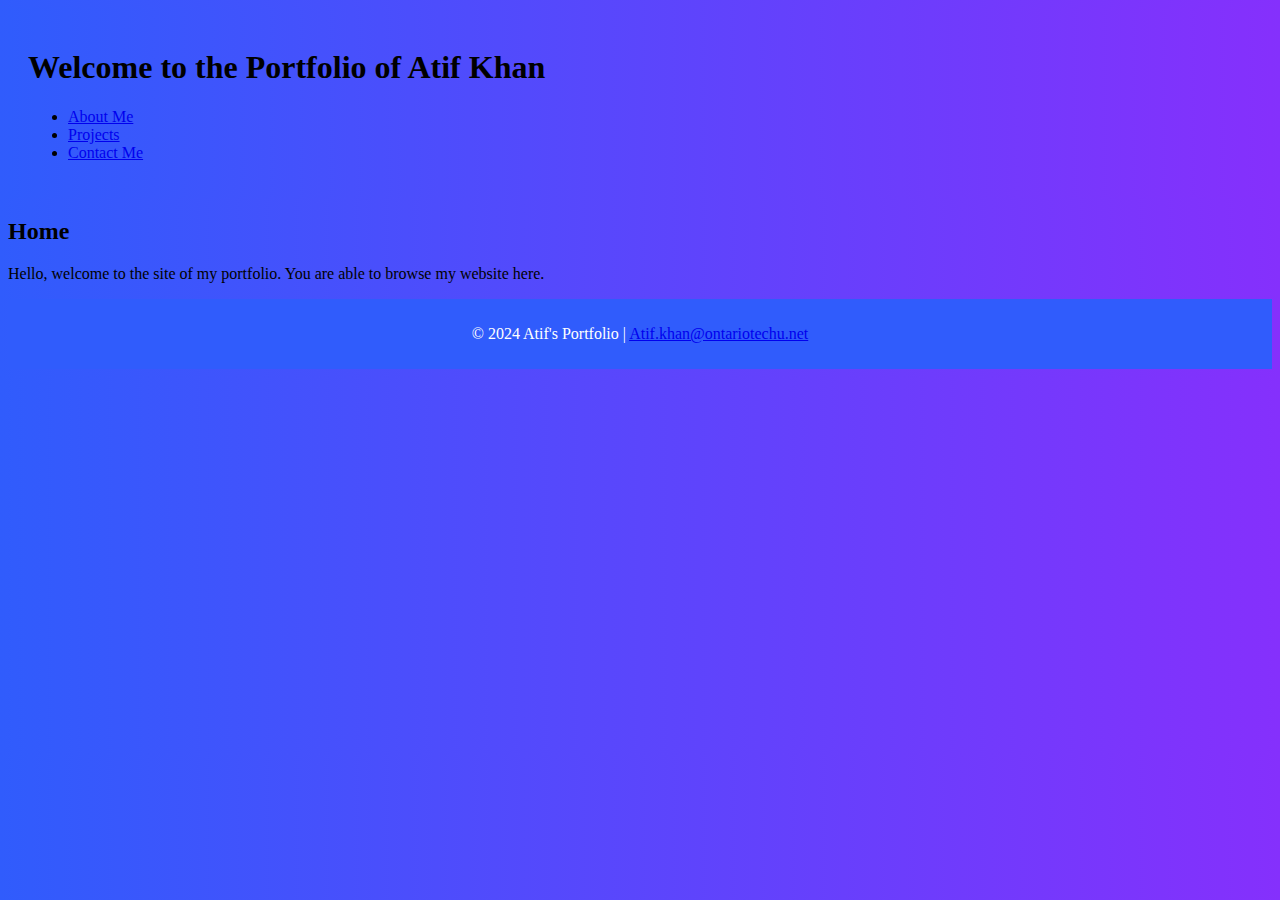
<file: index.html>
<!DOCTYPE html>
<html lang="en">
<head>
    <meta charset="UTF-8">
    <meta name="viewport" content="width=device-width, initial-scale=1.0">
    <title> Atif Khans Portfolio</title>
    <link rel="stylesheet" href="styles.css">
</head>
<body>
    <header>
        <h1>Welcome to the Portfolio of Atif Khan</h1>
        <nav>
            <ul>
                <li><a href="about.html">About Me</a></li>
                <li><a href="projects.html">Projects</a></li>
                <li><a href="contact.html">Contact Me</a></li>
            </ul>
        </nav>
    </header>
    <main>
        <h2>Home</h2>
        <p>Hello, welcome to the site of my portfolio. You are able to browse my website here.</p>
    </main>
    <footer>
        <p>&copy; 2024 Atif's Portfolio | <a href="mailto:Atif.khan@ontariotechu.net">Atif.khan@ontariotechu.net</a></p>
    </footer>
</body>
</html>
</file>
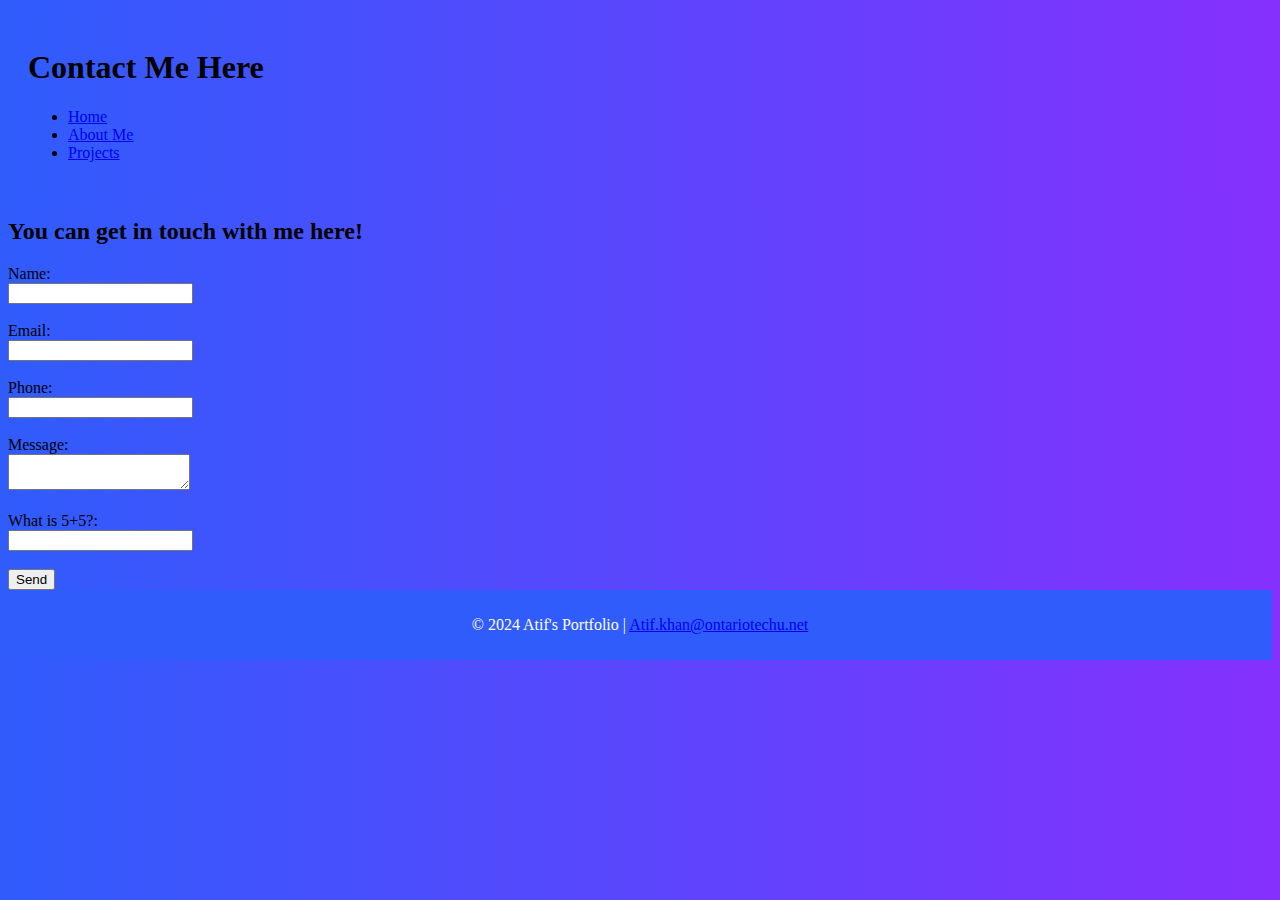
<file: contact.html>
<!DOCTYPE html>
<html lang="en">
<head>
    <meta charset="UTF-8">
    <meta name="viewport" content="width=device-width, initial-scale=1.0">
    <title>Contact Me Here</title>
    <link rel="stylesheet" href="styles.css">
</head>
<body>
    <header>
        <h1>Contact Me Here</h1>
        <nav>
            <ul>
                <li><a href="index.html">Home</a></li>
                <li><a href="about.html">About Me</a></li>
                <li><a href="projects.html">Projects</a></li>
            </ul>
        </nav>
    </header>
    <main>
            <h2>You can get in touch with me here!</h2>
            <form>
                <label for="your name">Name:</label><br>
                <input type="text" id="name" name="name" required><br><br>

                <label for="your email">Email:</label><br>
                <input type="email" id="email" name="email" required><br><br>

                <label for="your phone number">Phone:</label><br>
                <input type="tel" id="phone" name="phone" required><br><br>

                <label for="your message">Message:</label><br>
                <textarea id="message" name="message" required></textarea><br><br>

                <label for="Human verication">What is 5+5?:<label><br>
                <input type="text" id="Human verication" name="Human Verication" required><br><br> 

                <input type="submit" value="Send">
            </form>
    </main>
    <footer>
        <p>&copy; 2024 Atif's Portfolio | <a href="mailto:Atif.khan@ontariotechu.net">Atif.khan@ontariotechu.net</a></p>
    </footer>
</body>
</html>
</file>
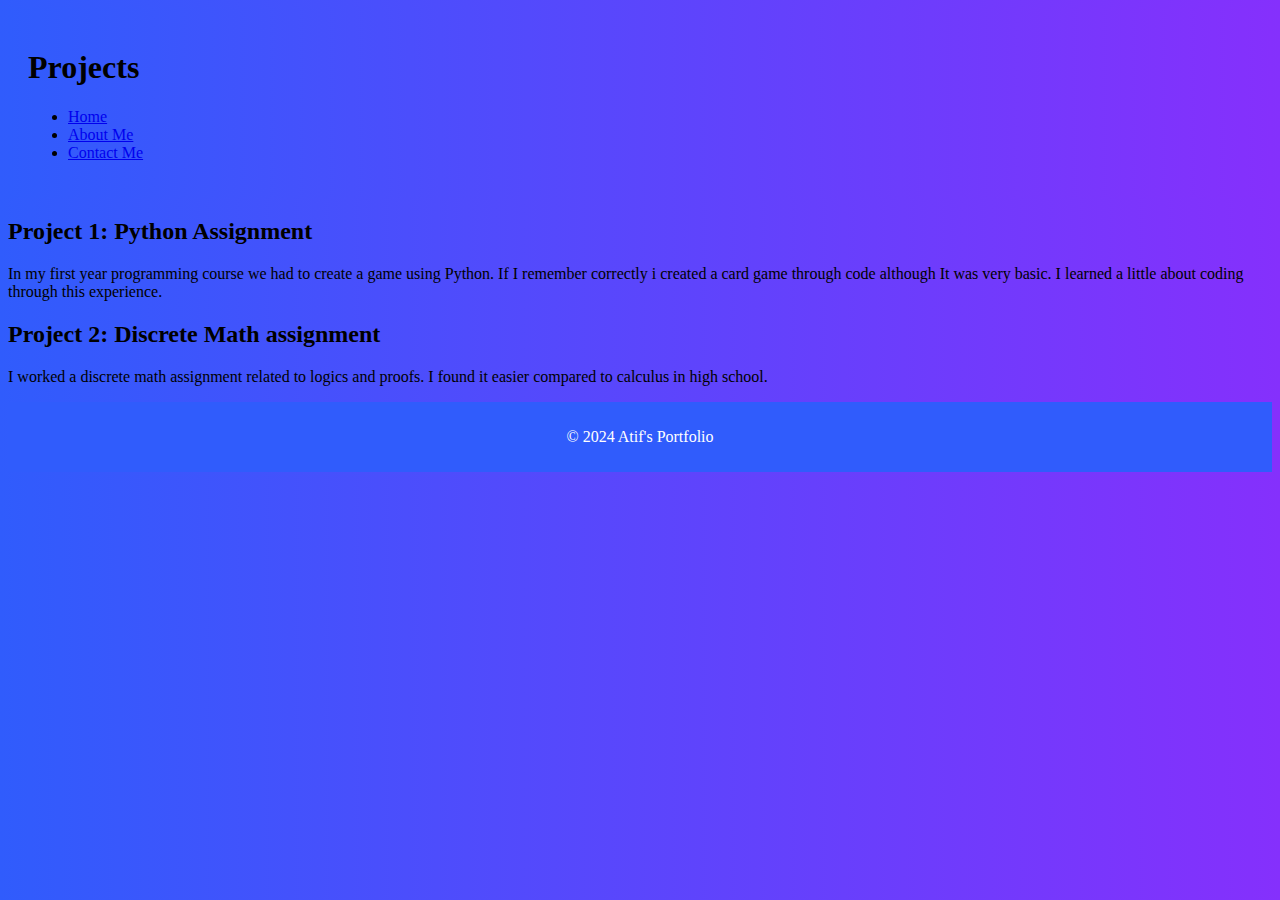
<file: projects.html>
<!DOCTYPE html>
<html lang="en">
<head>
    <meta charset="UTF-8">
    <meta name="viewport" content="width=device-width, initial-scale=1.0">
    <title>Projects</title>
    <link rel="stylesheet" href="styles.css">
</head>
<body>
    <header>
        <h1>Projects</h1>
        <nav>
            <ul>
                <li><a href="index.html">Home</a></li>
                <li><a href="about.html">About Me</a></li>
                <li><a href="contact.html">Contact Me</a></li>
            </ul>
        </nav>
    </header>
    <main>
        <h2>Project 1: Python Assignment</h2>
        <p>In my first year programming course we had to create a game using Python. If I remember correctly i created a card game through code although It was very basic. I learned a little about coding through this experience.</p>

            <h2>Project 2: Discrete Math assignment</h2>
            <p>I worked a discrete math assignment related to logics and proofs. I found it easier compared to calculus in high school.</p>
       
    </main>
    <footer>
        <p>&copy; 2024 Atif's Portfolio</p>
    </footer>
</body>
</html>
</file>
<file: styles.css>
:root {
    --primary-color: #305CFC; 
    --secondary-color: #8530FC; 
    --text-colors: #8F83FC; 

/* This section of code was added with the help of ChatGPT because I did not know how to do this portion on my own. It should be below the 10% external code limit as instructed in the assignment. */
/* The purpose of this code is to add in a linear gradient background theme for the website. The primary, secondary and text colors were also chosen from adobe.

}
body {
    color: var(--text-colors);
    background: var(--primary-color); /* Use the primary color */
}
body {
    color: var(--text-color); /* Set the text color */
    background: linear-gradient(to right, var(--primary-color), var(--secondary-color)); /* Horizontal gradient */
}

header {
    background: linear-gradient(90deg, var(--primary-color) 0%, var(--secondary-color) 100%); /* Angle gradient for header */
    padding: 20px;
}

section {
    padding: 20px;
    background: linear-gradient(to bottom, var(--primary-color), var(--secondary-color)); /* Gradient for section */
}

footer {
    background-color: var(--primary-color); /* Solid color for footer */
    color: white; /* Set text color for footer */
    text-align: center;
    padding: 10px;
}
</file>
